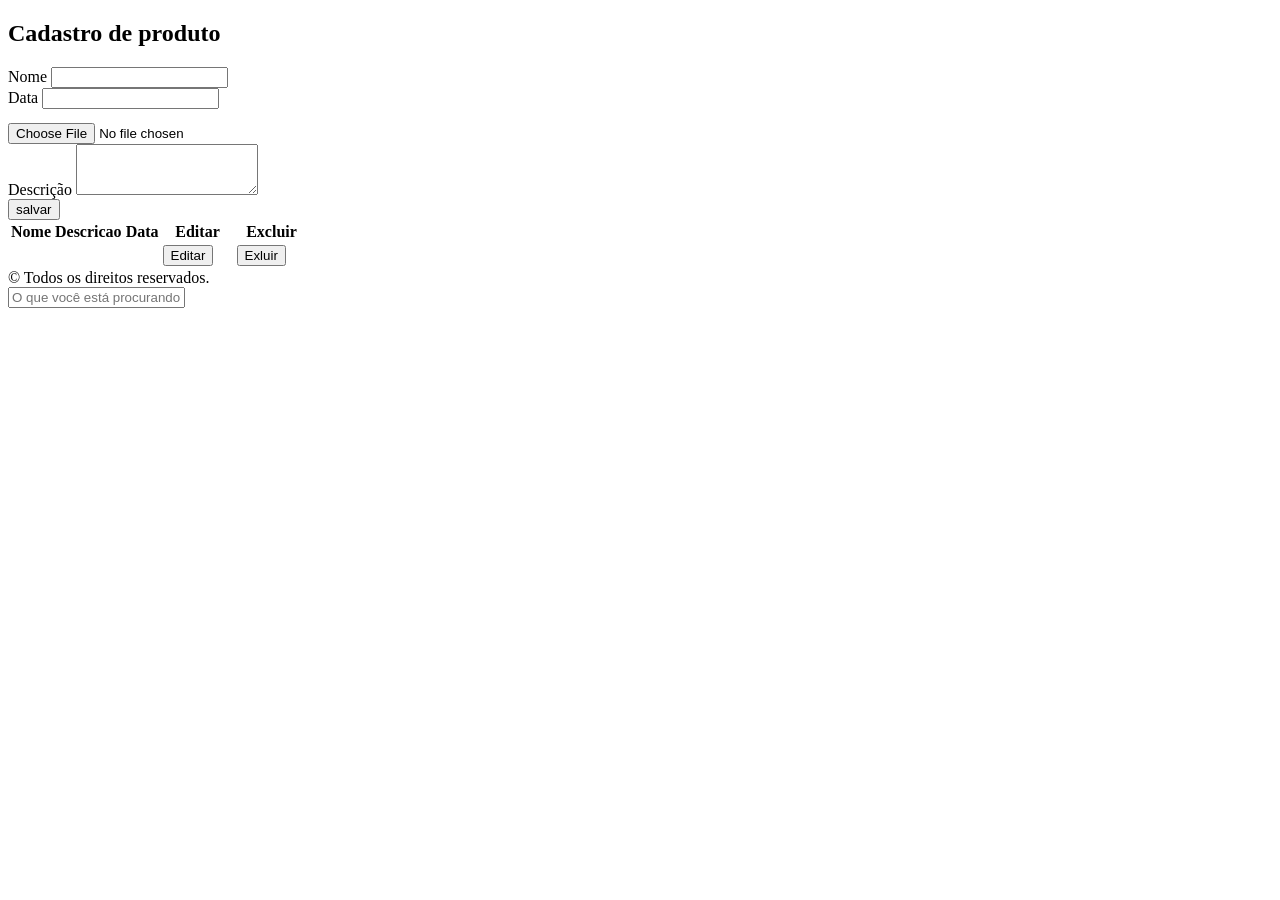
<file: cadastro-produto/target/classes/templates/listaprodutos.html>
<!DOCTYPE html>
<html lang="pt" xmlns="http://www.w3.org/1999/xhtml" 
	  xmlns:th="http://www.thymeleaf.org"
	  xmlns:layout="http://www.ultraq.net.nz/thymeleaf/layout">
	<head>
		<meta charset="UTF-8"/>
		<meta http-equiv="X-UA-Compatible" content="IE=edge"/>
		<meta name="viewport" content="width=device-width, initial-scale=1"/>
		<title>Cadastro de Produto</title>
	
		<link rel="stylesheet" type="text/css" href="http://localhost:8080/layout/stylesheets/vendors.min.css"/>
		<link rel="stylesheet" type="text/css" href="http://localhost:8080/layout/stylesheets/produto.min.css"/>
		<link rel="stylesheet" type="text/css" href="http://localhost:8080/layout/stylesheets/application.css"/>
		<link rel="stylesheet" type="text/css" href="http://localhost:8080/stylesheets/produtoContext.css"/>
		<link rel="stylesheet" type="text/css" href="http://localhost:8080/stylesheets/vendors/bootstrap-datepicker.standalone.min.css"/>
		<link rel="shortcut icon" th:href="@{/images/favicon.png}"/>
	</head>
	<body>
		<section layout:fragment="conteudo">
			<div class="aw-layout-loading  js-loading-overlay">
				<div class="aw-layout-loading__container">
					<span class="aw-balls-spinner"></span>
				</div>
			</div>
			<div class="aw-layout-page">
				<nav class="navbar  navbar-fixed-top  navbar-default  js-sticky-reference" id="main-navbar" style="background-color: #205a5f !important">
				  <div class="container-fluid">
				  </div>
				</nav>
				<div class="page-header">
					<div class="container-fluid">
						<h1>
							Cadastro de produto
						</h1>
					</div>
				</div>
				<div class="container-fluid">
				<th:block th:include="fragments/MensagemSucesso"></th:block>
				<form method="POST" th:object="${produto}" th:action="@{/produtoController/salvar}"  class="form-vertical  js-form-loading" enctype="multipart/form-data">
					<th:block th:include="fragments/MensagensErroValidacao"></th:block>
					<input type="hidden" th:field="*{id}">
					<div class="row">
						<div class="form-group col-sm-4">
							<label for="nome1">Nome</label>
							<input id="nome1" type="text"class="form-control" th:field="*{nome}"/>
						</div>
						
						<div class="form-group col-sm-4 date">
							<label for="event_date">Data</label>
							<input type="text"class="form-control js-date" name="event_date" id="event_date" th:field="*{data}" autocomplete="off" />
						</div>
						
						<div class="form-group  col-sm-4" style="margin-top: 14px">
						    <label for="exampleFormControlFile1"></label>
						    <a class="bw-upload-form-file"><input id="upload-select" type="file" name="file"  accept=".jpg,.jpeg,.png" /></a>
					   </div>
					</div>
					<div class="form-group">
						<label for="descricao">Descrição</label>
						<textarea id="descricao" rows="3" class="form-control" th:field="*{descricao}"  ></textarea>
					</div>
					<div class="row">
					</div>
						<div class="form-group">
						<button class="btn  btn-primary" type="submit">salvar</button>
					</div>
				</form>
				</div>
				<div class="container-fluid">
					<div id="listaDeConvidados table-responsive">
						<table class="table table-striped table-bordered table-hover">
							<thead>
								<tr>
									<th>Nome</th>
									<th>Descricao</th>
									<th>Data</th>
									<th style="width: 70px;">Editar</th>
									<th style="width: 70px;">Excluir</th>
								</tr>
							</thead>
							<tr th:each="produto : ${produtos}">
								<td><span th:text="${produto.nome}"></span></td>
								<td><span th:text="${produto.descricao}"></span></td>
								<td><span th:text="${produto.data}"></span></td>
								<td>
									<form method="POST" th:action="@{/produtoController/Editar/{id}(id=${produto.id})}" class="form-vertical  js-form-loading">
										<div class="form-group">
											<button class="btn  btn-primary" type="submit">Editar</button>
										</div>
									</form>
						      	</td>									
								<td>
								<form method="POST" th:action="@{/produtoController/Excluir/{id}(id=${produto.id})}" class="form-vertical  js-form-loading">
									<div class="form-group">
										<button class="btn btn-danger" type="submit">Exluir</button>
									</div>
								</form>
						      	</td>
							</tr>
						</table>
					</div>
				</div>
				<footer class="aw-layout-footer  js-content">
					<div class="container-fluid">
						<span class="aw-footer-disclaimer">&copy; Todos os direitos reservados.</span>
					</div>
				</footer>
			</div>
			<div class="aw-search-modal  js-search-modal">
				<form action="#" class="aw-search-modal__form">
					<input class="aw-search-modal__input  js-search-modal-input" type="text" placeholder="O que você está procurando?"/>
					<div class="aw-search-modal__input-icon">
						<i class="glyphicon  glyphicon-search  js-search-modal-go"></i>
					</div>
				</form>
				<div class="aw-search-modal__controls">
					<i class="glyphicon glyphicon-remove  js-search-modal-close"></i>
				</div>
			</div>
		</section>			
		<th:block layout:fragment="javascript-extra">
			<script src="http://localhost:8080/layout/javascripts/vendors.min.js"></script>
			<script src="http://localhost:8080/layout/javascripts/produto.min.js"></script>
			<script src="http://localhost:8080/javascripts/vendors/jquery.masknumber.min.js"></script>
			<script src="http://localhost:8080/javascripts/vendors/jquery.mask.min.js"></script>
			<script src="http://localhost:8080/javascripts/vendors/bootstrap-datepicker.min.js"></script>
			<script src="http://localhost:8080/javascripts/vendors/bootstrap-datepicker.pt-BR.min.js"></script>
			<script src="http://localhost:8080/javascripts/vendors/numeral.min.js"></script>
			<script src="http://localhost:8080/javascripts/vendors/pt-br.min.js"></script>
			<script src="http://localhost:8080/javascripts/vendors/upload.min.js"></script>
			<script src="http://localhost:8080/javascripts/vendors/handlebars.min.js"></script>
			<script src="http://localhost:8080/javascripts/produtoContext.js"></script>
			<script src="http://localhost:8080/javascripts/produtoContext.dialogo-excluir.js"></script>
			<script src="http://localhost:8080/javascripts/cerveja.upload-foto.js"></script>
		</th:block>
	</body>
</html>
</file>
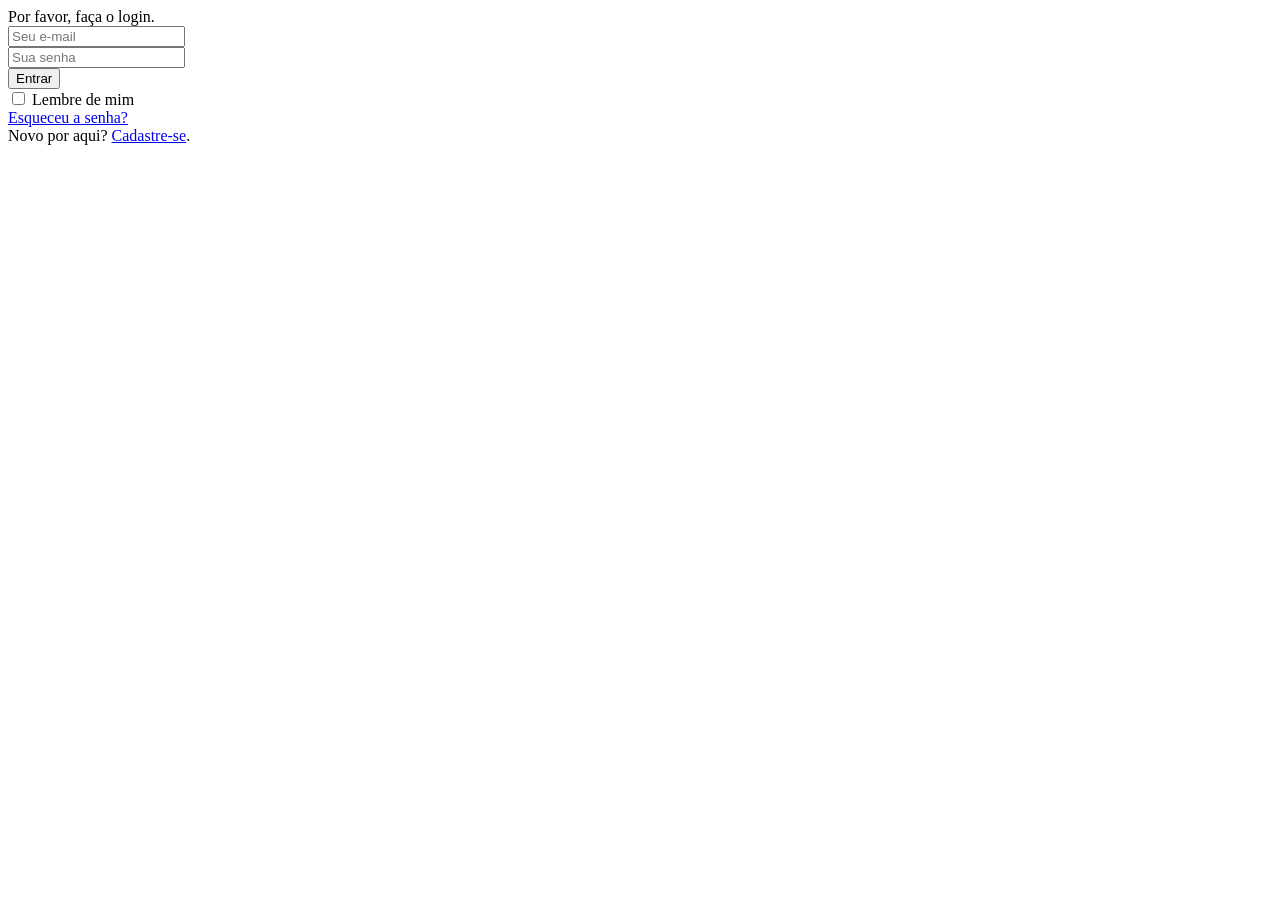
<file: cadastro-produto/target/classes/templates/login.html>
<!DOCTYPE html>
<html lang="pt">
<head>
  <meta charset="UTF-8"/>
  <meta http-equiv="X-UA-Compatible" content="IE=edge"/>
  <meta name="viewport" content="width=device-width, initial-scale=1"/>

  <title></title>

  <link rel="stylesheet" type="text/css" href="http://localhost:8080/layout/stylesheets/vendors.min.css"/>
		<link rel="stylesheet" type="text/css" href="http://localhost:8080/layout/stylesheets/produto.min.css"/>
		<link rel="stylesheet" type="text/css" href="http://localhost:8080/layout/stylesheets/application.css"/>

  <!-- HTML5 shim and Respond.js for IE8 support of HTML5 elements and media queries -->
  <!-- WARNING: Respond.js doesn't work if you view the page via file:// -->
  <!--[if lt IE 9]>
    <script src="https://oss.maxcdn.com/html5shiv/3.7.2/html5shiv.min.js"></script>
    <script src="https://oss.maxcdn.com/respond/1.4.2/respond.min.js"></script>
  <![endif]-->
</head>

<body class="aw-layout-simple-page">
  <div class="aw-layout-simple-page__container">

<form>
	<div class="aw-simple-panel">
		
		<div class="aw-simple-panel__message">
			Por favor, faça o login.
		</div>
		
		<div class="aw-simple-panel__box">
			<div class="form-group  has-feedback">
				<input type="text" class="form-control  input-lg" placeholder="Seu e-mail"/>
				<span class="glyphicon  glyphicon-envelope  form-control-feedback" aria-hidden="true"></span>
			</div>
			
			<div class="form-group  has-feedback">
				<input type="password" class="form-control  input-lg" placeholder="Sua senha"/>
				<span class="glyphicon  glyphicon-lock  form-control-feedback" aria-hidden="true"></span>
			</div>
			<div class="form-group">
				<button type="submit" class="btn  btn-primary  btn-lg  aw-btn-full-width">Entrar</button>
			</div>
			
			<div class="form-group clearfix">
				<div class="checkbox  pull-left  aw-checkbox-no-margin">
					<input type="checkbox" id="lembrar"/>
					<label for="lembrar">Lembre de mim</label>
				</div>
				
				<div class="pull-right">
					<a href="esqueceu-a-senha.html">Esqueceu a senha?</a>
				</div>
			</div>
		</div>
		
		<div class="aw-simple-panel__footer">Novo por aqui? <a href="#">Cadastre-se</a>.</div>
	</div>
</form>

  </div>

 <script src="http://localhost:8080/layout/javascripts/vendors.min.js"></script>
 <script src="http://localhost:8080/layout/javascripts/produto.min.js"></script>
</body>
</html>
</file>
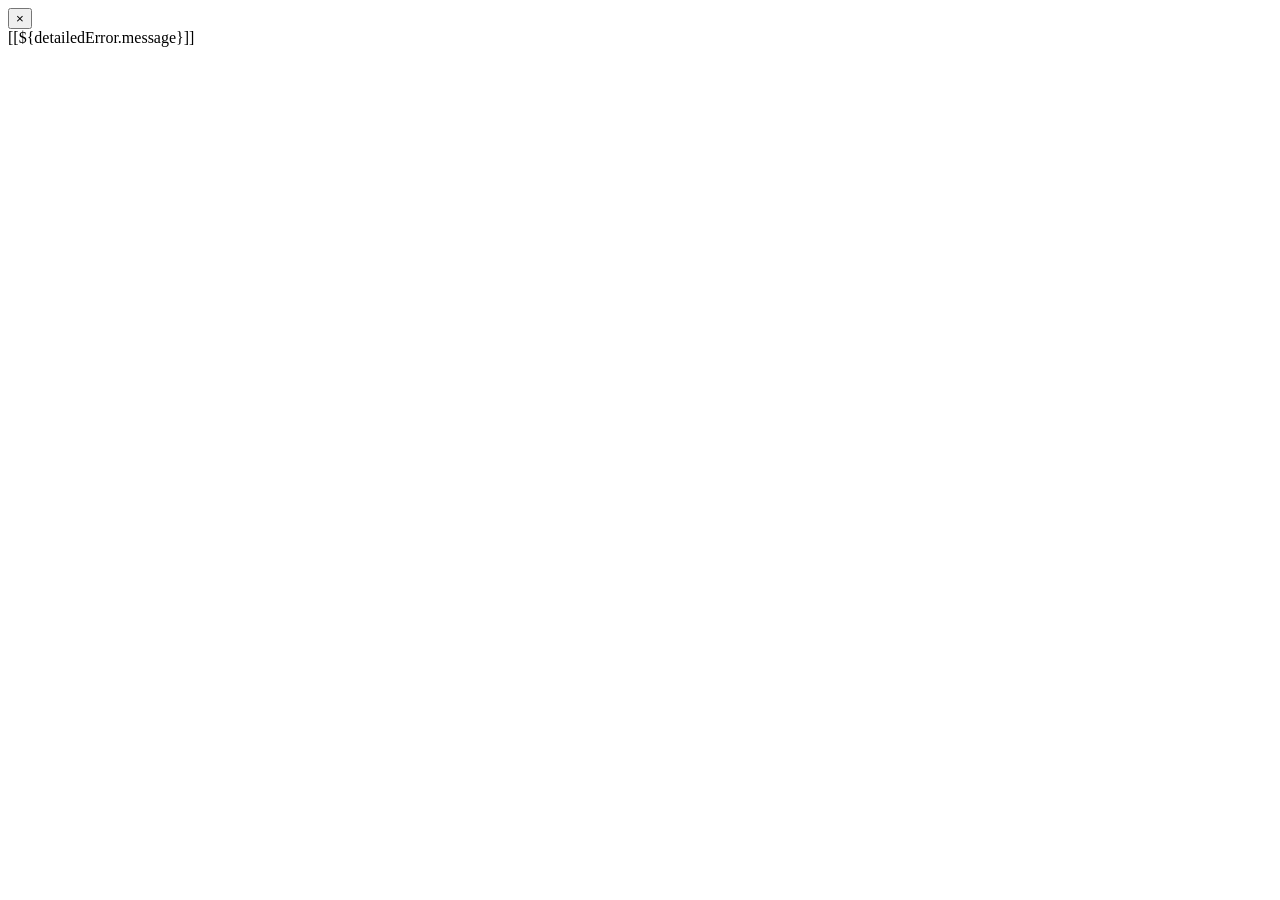
<file: cadastro-produto/target/classes/templates/fragments/MensagensErroValidacao.html>
<!DOCTYPE html>
<html lang="pt" xmlns="http://www.w3.org/1999/xhtml" 
	xmlns:th="http://www.thymeleaf.org">
	
<div class="alert  alert-danger  alert-dismissible" role="alert" th:if="${#fields.hasAnyErrors()}" th:fragment="alert">
	<button type="button" class="close" data-dismiss="alert" ><span aria-hidden="true">&times;</span></button>
	<th:block th:each="detailedError : ${#fields.detailedErrors()}">
		<div>[[${detailedError.message}]]</div>
	</th:block>
</div>
	
</html>
</file>
